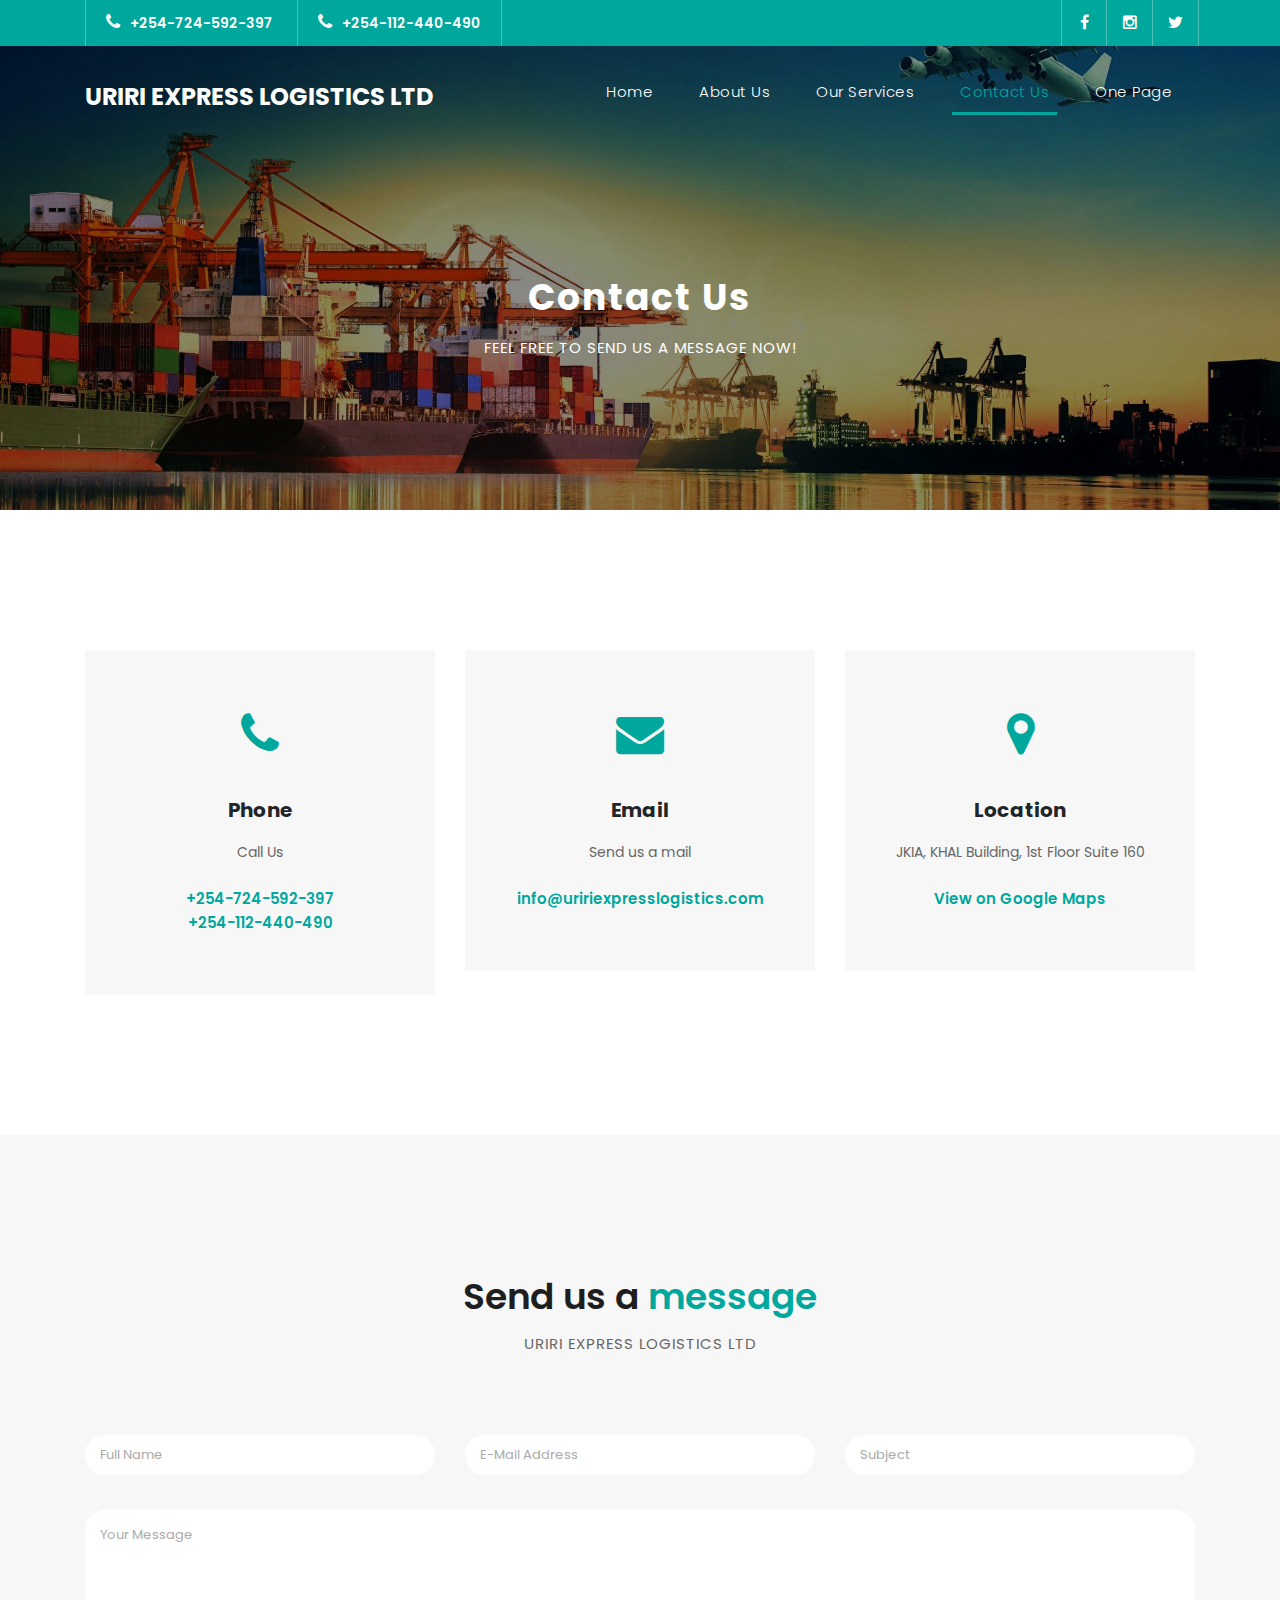
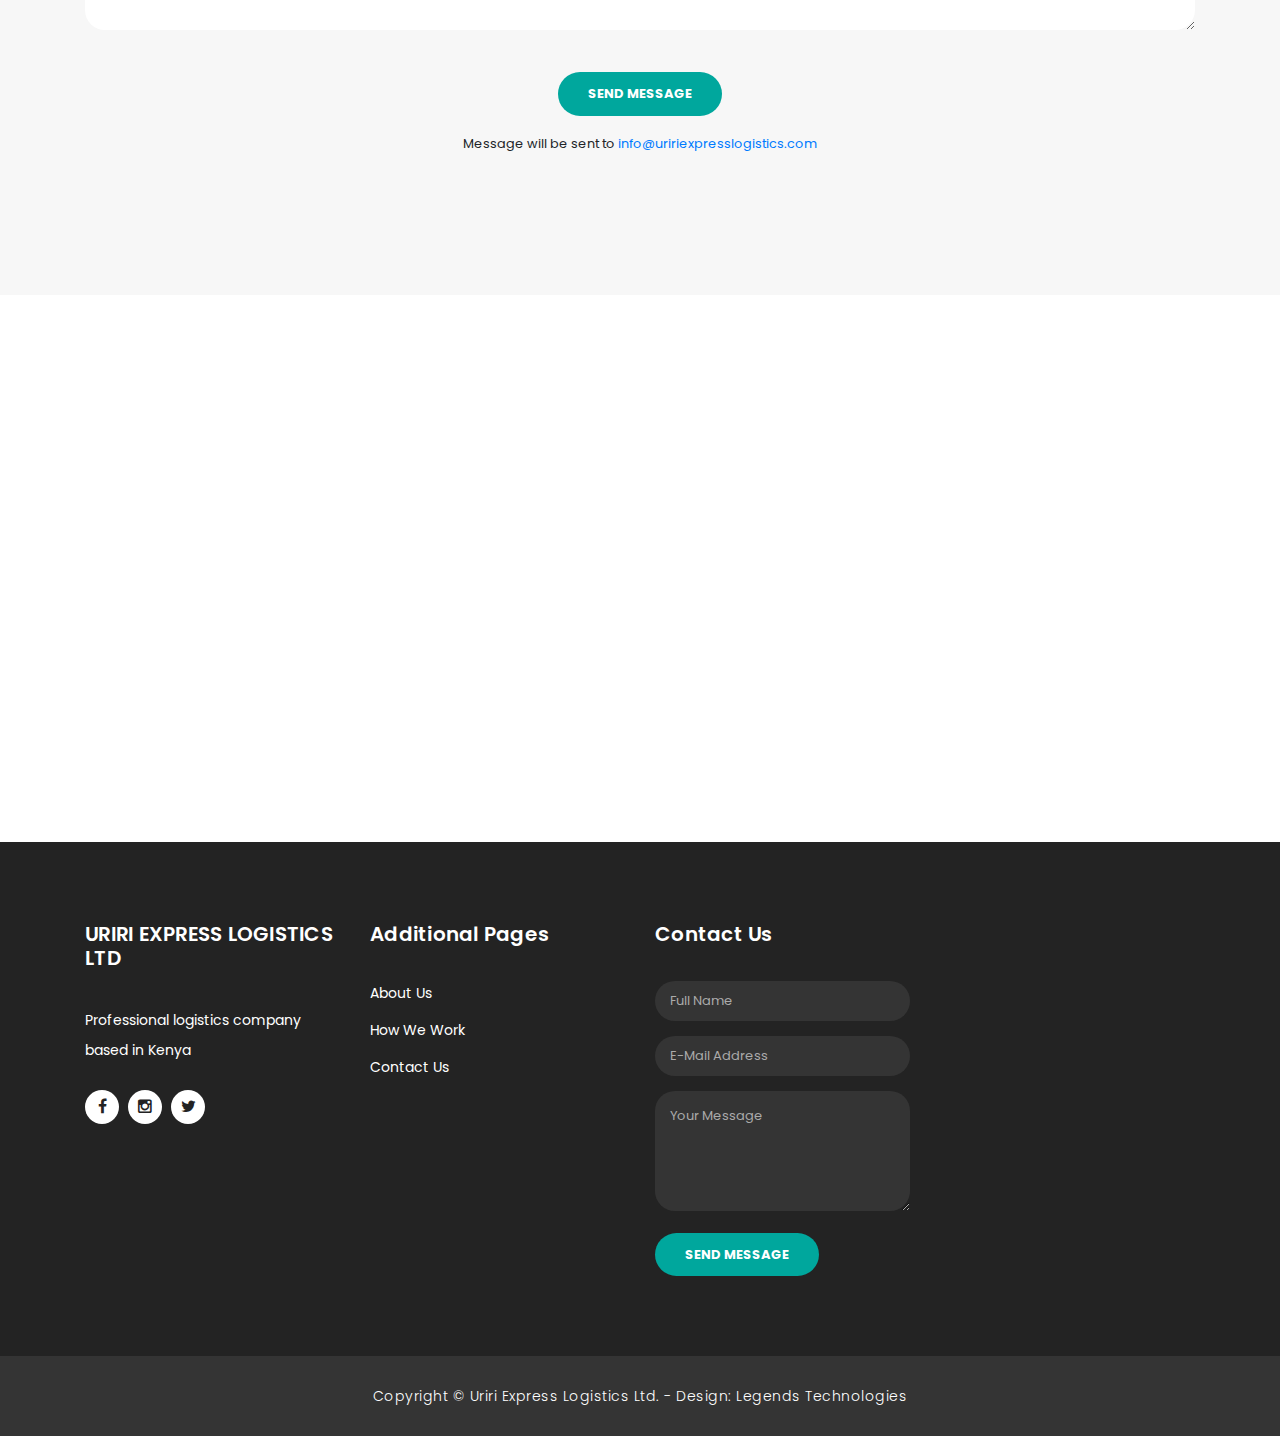
<file: contact.html>
<!DOCTYPE html>
<html lang="en">

  <head>

    <meta charset="utf-8">
    <meta name="viewport" content="width=device-width, initial-scale=1, shrink-to-fit=no">
    <meta name="description" content="">
    <meta name="author" content="TemplateMo">
    <link href="https://fonts.googleapis.com/css?family=Poppins:100,200,300,400,500,600,700,800,900&display=swap" rel="stylesheet">

    <title>Uriri Express Logistics Ltd</title>
    <link rel="icon" href="assets/images/Uriri.png" type="image/x-icon">

    <!-- Bootstrap core CSS -->
    <link href="vendor/bootstrap/css/bootstrap.min.css" rel="stylesheet">

    <!-- Additional CSS Files -->
    <link rel="stylesheet" href="assets/css/fontawesome.css">
    <link rel="stylesheet" href="assets/css/templatemo-finance-business.css">
    <link rel="stylesheet" href="assets/css/owl.css">
<!--

Finance Business TemplateMo

https://templatemo.com/tm-545-finance-business

-->
  </head>

  <body>

    <!-- ***** Preloader Start ***** -->
    <div id="preloader">
        <div class="jumper">
            <div></div>
            <div></div>
            <div></div>
        </div>
    </div>  
    <!-- ***** Preloader End ***** -->

    <!-- Header -->
    <div class="sub-header">
      <div class="container">
        <div class="row">
          <div class="col-md-8 col-xs-12">
            <ul class="left-info">
              <li><a href="tel:+254724592397"><i class="fa fa-phone"></i>+254-724-592-397</a></li>
              <li><a href="tel:+254112440490"><i class="fa fa-phone"></i>+254-112-440-490</a></li>
            </ul>
          </div>
          <div class="col-md-4">
            <ul class="right-icons">
              <li><a href="https://www.facebook.com/profile.php?id=61578390675138&rdid=ONbypGEkFWEgVqqx&share_url=https%3A%2F%2Fwww.facebook.com%2Fshare%2F14EUVZogFvz%2F#"><i class="fa fa-facebook"></i></a></li>
              <li><a href="https://www.instagram.com/uririexpresslogistics/"><i class="fa fa-instagram"></i></a></li>
              <li><a href="https://x.com/UririExpress?t=VdPKQTaAy1YX1k76EUTh7Q&s=08/"><i class="fa fa-twitter"></i></a></li>
            </ul>
          </div>
        </div>
      </div>
    </div>
    
    <header class="">
      <nav class="navbar navbar-expand-lg">
        <div class="container">
          <a class="navbar-brand" href="index.html"><h2>URIRI EXPRESS LOGISTICS LTD</h2></a>
          <button class="navbar-toggler" type="button" data-toggle="collapse" data-target="#navbarResponsive" aria-controls="navbarResponsive" aria-expanded="false" aria-label="Toggle navigation">
            <span class="navbar-toggler-icon"></span>
          </button>
          <div class="collapse navbar-collapse" id="navbarResponsive">
            <ul class="navbar-nav ml-auto">
              <li class="nav-item">
                <a class="nav-link" href="index.html">Home
                  <span class="sr-only">(current)</span>
                </a>
              </li>
              <li class="nav-item">
                <a class="nav-link" href="about.html">About Us</a>
              </li>
              <li class="nav-item">
                <a class="nav-link" href="services.html">Our Services</a>
              </li>
              <li class="nav-item active">
                <a class="nav-link" href="contact.html">Contact Us</a>
              </li>
              <li class="nav-item">
                <a class="nav-link" href="one-page.html">One Page</a>
              </li>
            </ul>
          </div>
        </div>
      </nav>
    </header>

    <!-- Page Content -->
    <div class="page-heading header-text">
      <div class="container">
        <div class="row">
          <div class="col-md-12">
            <h1>Contact Us</h1>
            <span>feel free to send us a message now!</span>
          </div>
        </div>
      </div>
    </div>

    <div class="contact-information">
      <div class="container">
        <div class="row">
          <div class="col-md-4">
            <div class="contact-item">
              <i class="fa fa-phone"></i>
              <h4>Phone</h4>
              <p>Call Us</p>
              <a href="tel:+254724592397">+254-724-592-397</a>
              <br>
              <a href="tel:+254112440490">+254-112-440-490</a>
            </div>
          </div>
          <div class="col-md-4">
            <div class="contact-item">
              <i class="fa fa-envelope"></i>
              <h4>Email</h4>
              <p>Send us a mail</p>
              <a href="mailto:info@uririexpresslogistics.com">info@uririexpresslogistics.com</a>
            </div>
          </div>
          <div class="col-md-4">
            <div class="contact-item">
              <i class="fa fa-map-marker"></i>
              <h4>Location</h4>
              <p>JKIA, KHAL Building, 1st Floor Suite 160</p>
              <a href="https://www.google.com/maps/place/1%C2%B019'59.2%22S+36%C2%B055'03.2%22E/@-1.3331131,36.914983,17z/data=!3m1!4b1!4m4!3m3!8m2!3d-1.3331131!4d36.9175579?hl=en&entry=ttu&g_ep=EgoyMDI1MDczMC4wIKXMDSoASAFQAw%3D%3D">View on Google Maps</a>
            </div>
          </div>
        </div>
      </div>
    </div>

<div class="callback-form contact-us">
  <div class="container">
    <div class="row">
      <div class="col-md-12">
        <div class="section-heading">
          <h2>Send us a <em>message</em></h2>
          <span>URIRI EXPRESS LOGISTICS LTD</span>
        </div>
      </div>
      <div class="col-md-12">
        <div class="contact-form">
          <form id="contact" action="mailto:info@uririexpresslogistics.com" method="POST" enctype="text/plain">
            <div class="row">
              <div class="col-lg-4 col-md-12 col-sm-12">
                <fieldset>
                  <input name="name" type="text" class="form-control" id="name" placeholder="Full Name" required="">
                </fieldset>
              </div>
              <div class="col-lg-4 col-md-12 col-sm-12">
                <fieldset>
                  <input name="email" type="email" class="form-control" id="email" placeholder="E-Mail Address" required="">
                </fieldset>
              </div>
              <div class="col-lg-4 col-md-12 col-sm-12">
                <fieldset>
                  <input name="subject" type="text" class="form-control" id="subject" placeholder="Subject" required="">
                </fieldset>
              </div>
              <div class="col-lg-12">
                <fieldset>
                  <textarea name="message" rows="6" class="form-control" id="message" placeholder="Your Message" required=""></textarea>
                </fieldset>
              </div>
              <div class="col-lg-12">
                <fieldset>
                  <button type="submit" id="form-submit" class="filled-button">Send Message</button>
                </fieldset>
              </div>
              <div class="col-lg-12" style="margin-top: 15px; text-align: center;">
                <small>Message will be sent to <a href="mailto:info@uririexpresslogistics.com">info@uririexpresslogistics.com</a></small>
              </div>
            </div>
          </form>
        </div>
      </div>
    </div>
  </div>
</div>

<div class="map-container" style="margin-top: 40px;">
  <iframe
    src="https://www.google.com/maps/embed?pb=!1m14!1m8!1m3!1d15955.188867174168!2d36.9175579!3d-1.3331131!3m2!1i1024!2i768!4f13.1!3m3!1m2!1s0x0%3A0x0!2zMcKwMTknNTkuMiJTIDM2wrA1NScwMy4yIkU!5e0!3m2!1sen!2ske!4v1693240802000"
    width="100%"
    height="500"
    style="border:0;"
    allowfullscreen=""
    loading="lazy"
    referrerpolicy="no-referrer-when-downgrade">
  </iframe>
</div>





    <!-- Footer Starts Here -->
    <footer>
      <div class="container">
        <div class="row">
          <div class="col-md-3 footer-item">
            <h4>URIRI EXPRESS LOGISTICS LTD</h4>
            <p>Professional logistics company based in Kenya</p>
            <ul class="social-icons">
              <li><a href="https://www.facebook.com/profile.php?id=61578390675138&rdid=ONbypGEkFWEgVqqx&share_url=https%3A%2F%2Fwww.facebook.com%2Fshare%2F14EUVZogFvz%2F#"><i class="fa fa-facebook"></i></a></li>
              <li><a href="https://www.instagram.com/uririexpresslogistics/"><i class="fa fa-instagram"></i></a></li>
              <li><a href="https://x.com/UririExpress?t=VdPKQTaAy1YX1k76EUTh7Q&s=08/"><i class="fa fa-twitter"></i></a></li>
            </ul>
          </div>
          <div class="col-md-3 footer-item">
            <h4>Additional Pages</h4>
            <ul class="menu-list">
              <li><a href="about.html">About Us</a></li>
              <li><a href="services.html">How We Work</a></li>
              <li><a href="contact.html">Contact Us</a></li>
            </ul>
          </div>
<div class="col-md-3 footer-item last-item">
  <h4>Contact Us</h4>
  <div class="contact-form">
    <form id="contact-footer" action="mailto:Info@uririexpresslogistics.com" method="POST" enctype="text/plain">
      <div class="row">
        <div class="col-lg-12 col-md-12 col-sm-12">
          <fieldset>
            <input name="name" type="text" class="form-control" id="footer-name" placeholder="Full Name" required="">
          </fieldset>
        </div>
        <div class="col-lg-12 col-md-12 col-sm-12">
          <fieldset>
            <input name="email" type="email" class="form-control" id="footer-email" placeholder="E-Mail Address" required="">
          </fieldset>
        </div>
        <div class="col-lg-12">
          <fieldset>
            <textarea name="message" rows="6" class="form-control" id="footer-message" placeholder="Your Message" required=""></textarea>
          </fieldset>
        </div>
        <div class="col-lg-12">
          <fieldset>
            <button type="submit" id="footer-form-submit" class="filled-button">Send Message</button>
          </fieldset>
        </div>
      </div>
    </form>
  </div>
</div>

    </footer>
    
    <div class="sub-footer">
      <div class="container">
        <div class="row">
          <div class="col-md-12">
            <p>Copyright &copy; Uriri Express Logistics Ltd.
            
            - Design: <a rel="nofollow noopener" href="https://Legends-technologies.vercel.app" target="_blank">Legends Technologies</a></p>
          </div>
        </div>
      </div>
    </div>

    <!-- Bootstrap core JavaScript -->
    <script src="vendor/jquery/jquery.min.js"></script>
    <script src="vendor/bootstrap/js/bootstrap.bundle.min.js"></script>

    <!-- Additional Scripts -->
    <script src="assets/js/custom.js"></script>
    <script src="assets/js/owl.js"></script>
    <script src="assets/js/slick.js"></script>
    <script src="assets/js/accordions.js"></script>

    <script language = "text/Javascript"> 
      cleared[0] = cleared[1] = cleared[2] = 0; //set a cleared flag for each field
      function clearField(t){                   //declaring the array outside of the
      if(! cleared[t.id]){                      // function makes it static and global
          cleared[t.id] = 1;  // you could use true and false, but that's more typing
          t.value='';         // with more chance of typos
          t.style.color='#fff';
          }
      }
    </script>

  </body>
</html>
</file>
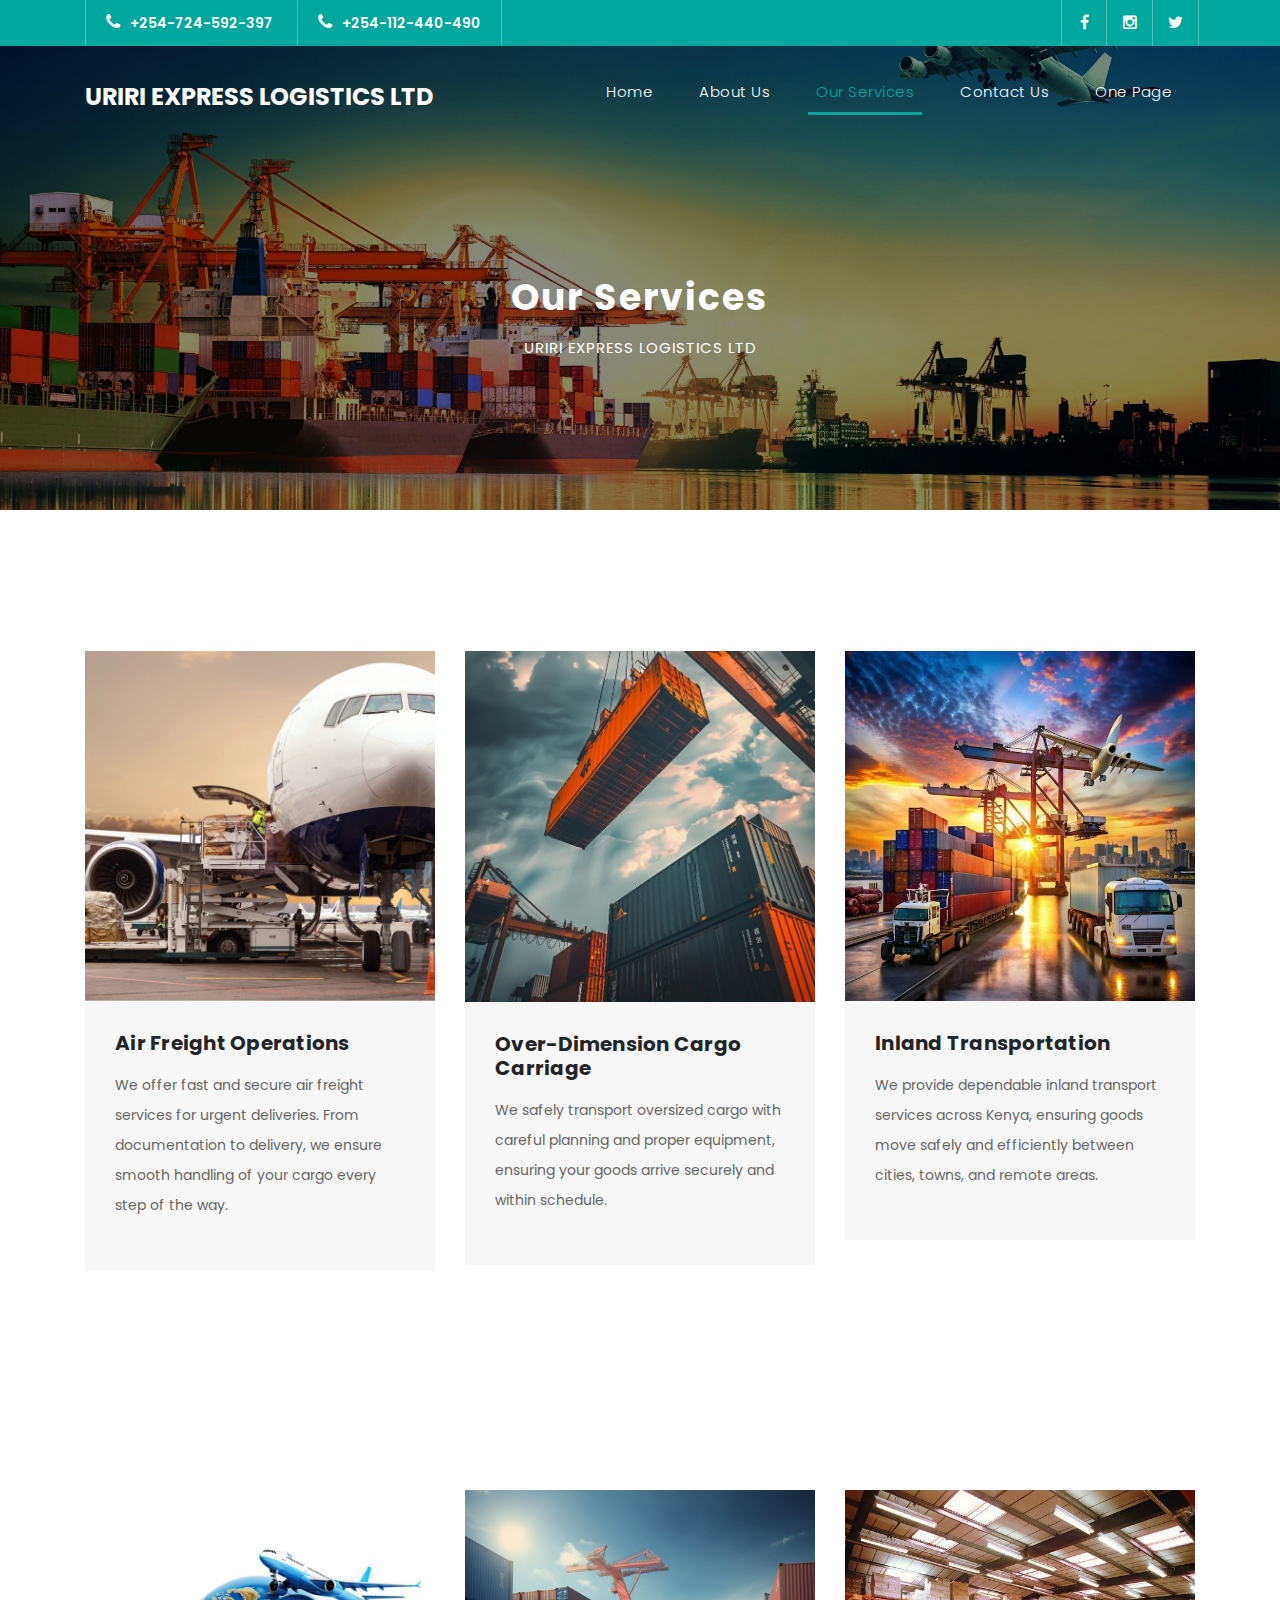
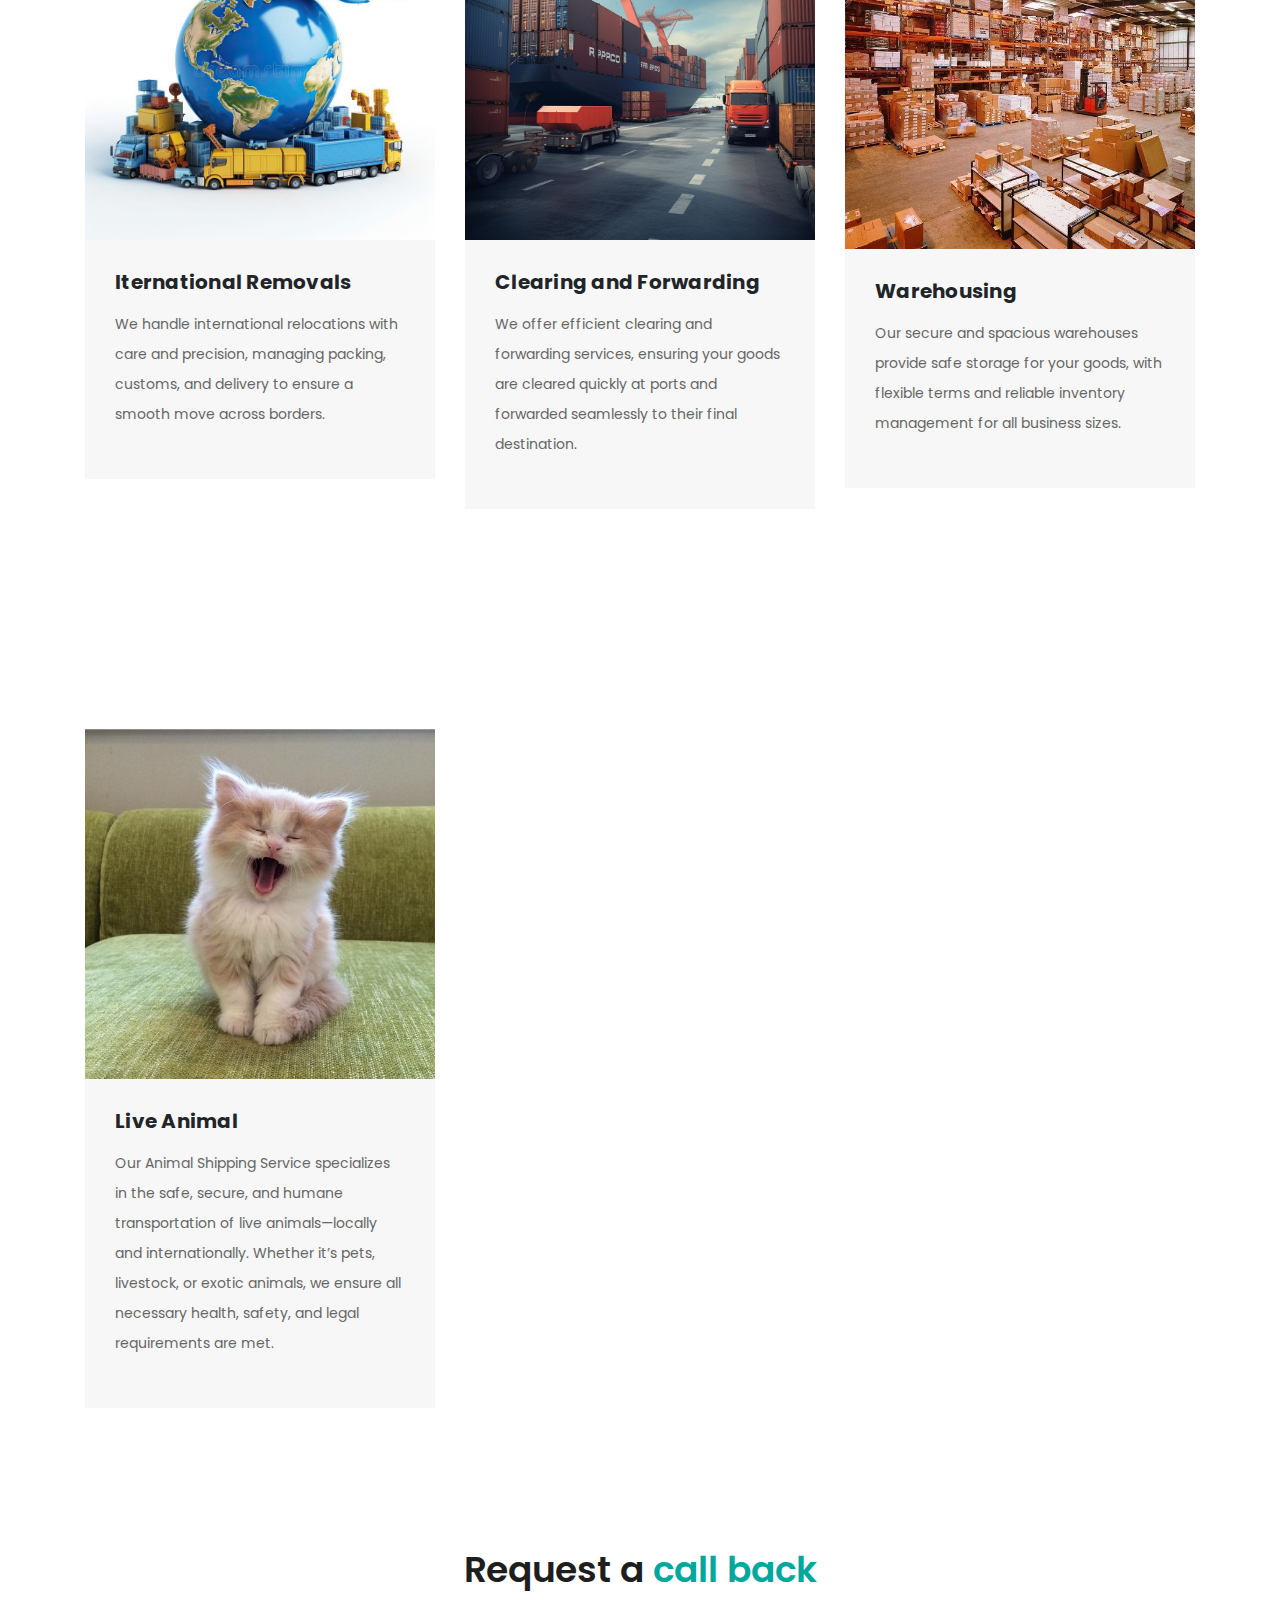
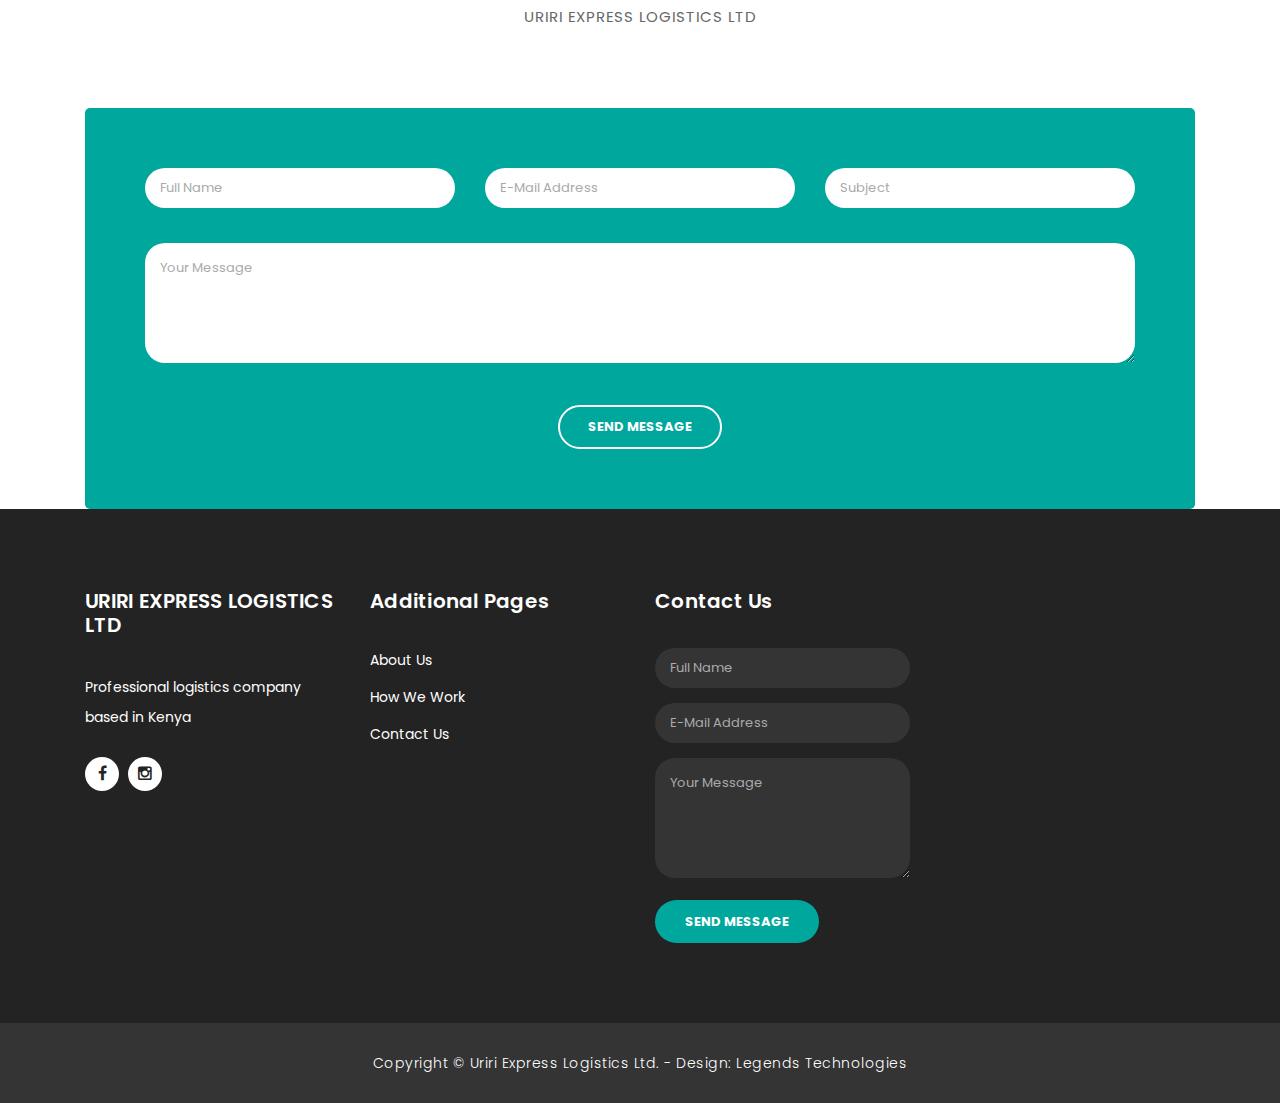
<file: services.html>
<!DOCTYPE html>
<html lang="en">

  <head>

    <meta charset="utf-8">
    <meta name="viewport" content="width=device-width, initial-scale=1, shrink-to-fit=no">
    <meta name="description" content="">
    <meta name="author" content="TemplateMo">
    <link href="https://fonts.googleapis.com/css?family=Poppins:100,200,300,400,500,600,700,800,900&display=swap" rel="stylesheet">

    <title>Uriri Express Logistics Ltd</title>
    <link rel="icon" href="assets/images/Uriri.png" type="image/x-icon">

    <!-- Bootstrap core CSS -->
    <link href="vendor/bootstrap/css/bootstrap.min.css" rel="stylesheet">

    <!-- Additional CSS Files -->
    <link rel="stylesheet" href="assets/css/fontawesome.css">
    <link rel="stylesheet" href="assets/css/templatemo-finance-business.css">
    <link rel="stylesheet" href="assets/css/owl.css">
<!--

Finance Business TemplateMo

https://templatemo.com/tm-545-finance-business

-->
  </head>

  <body>

    <!-- ***** Preloader Start ***** -->
    <div id="preloader">
        <div class="jumper">
            <div></div>
            <div></div>
            <div></div>
        </div>
    </div>  
    <!-- ***** Preloader End ***** -->

    <!-- Header -->
    <div class="sub-header">
      <div class="container">
        <div class="row">
          <div class="col-md-8 col-xs-12">
            <ul class="left-info">
              <li><a href="tel:+254724592397"><i class="fa fa-phone"></i>+254-724-592-397</a></li>
              <li><a href="tel:+254112440490"><i class="fa fa-phone"></i>+254-112-440-490</a></li>
            </ul>
          </div>
          <div class="col-md-4">
            <ul class="right-icons">
              <li><a href="https://www.facebook.com/profile.php?id=61578390675138&rdid=ONbypGEkFWEgVqqx&share_url=https%3A%2F%2Fwww.facebook.com%2Fshare%2F14EUVZogFvz%2F#"><i class="fa fa-facebook"></i></a></li>
              <li><a href="https://www.instagram.com/uririexpresslogistics/"><i class="fa fa-instagram"></i></a></li>
              <li><a href="https://x.com/UririExpress?t=VdPKQTaAy1YX1k76EUTh7Q&s=08/"><i class="fa fa-twitter"></i></a></li>
            </ul>
          </div>
        </div>
      </div>
    </div>
    
    <header class="">
      <nav class="navbar navbar-expand-lg">
        <div class="container">
          <a class="navbar-brand" href="index.html"><h2>URIRI EXPRESS LOGISTICS LTD</h2></a>
          <button class="navbar-toggler" type="button" data-toggle="collapse" data-target="#navbarResponsive" aria-controls="navbarResponsive" aria-expanded="false" aria-label="Toggle navigation">
            <span class="navbar-toggler-icon"></span>
          </button>
          <div class="collapse navbar-collapse" id="navbarResponsive">
            <ul class="navbar-nav ml-auto">
              <li class="nav-item">
                <a class="nav-link" href="index.html">Home
                  <span class="sr-only">(current)</span>
                </a>
              </li>
              <li class="nav-item">
                <a class="nav-link" href="about.html">About Us</a>
              </li>
              <li class="nav-item active">
                <a class="nav-link" href="services.html">Our Services</a>
              </li>
              <li class="nav-item">
                <a class="nav-link" href="contact.html">Contact Us</a>
              </li>
              <li class="nav-item">
                <a class="nav-link" href="one-page.html">One Page</a>
              </li>
            </ul>
          </div>
        </div>
      </nav>
    </header>

    <!-- Page Content -->
    <div class="page-heading header-text">
      <div class="container">
        <div class="row">
          <div class="col-md-12">
            <h1>Our Services</h1>
            <span>URIRI EXPRESS LOGISTICS LTD</span>
          </div>
        </div>
      </div>
    </div>

    <div class="services">
      <div class="container">
        <div class="row">
          <div class="col-md-12">
          </div>
          <div class="col-md-4">
            <div class="service-item">
              <img src="assets/images/Airfreight.jpg" alt="">
              <div class="down-content">
                <h4>Air Freight Operations</h4>
                <p>We offer fast and secure air freight services for urgent deliveries. From documentation to delivery, we ensure smooth handling of your cargo every step of the way.</p>
              </div>
            </div>
          </div>
          <div class="col-md-4">
            <div class="service-item">
              <img src="assets/images/cargo carriage.jpg" alt="">
              <div class="down-content">
                <h4>Over-Dimension Cargo Carriage</h4>
                <p>We safely transport oversized cargo with careful planning and proper equipment, ensuring your goods arrive securely and within schedule.</p>
              </div>
            </div>
          </div>
          <div class="col-md-4">
            <div class="service-item">
              <img src="assets/images/Inland transportation.jfif" alt="">
              <div class="down-content">
                <h4>Inland Transportation</h4>
                <p>We provide dependable inland transport services across Kenya, ensuring goods move safely and efficiently between cities, towns, and remote areas.</p>
              </div>
            </div>
          </div>
        </div>
      </div>
    </div>

        <div class="services">
      <div class="container">
        <div class="row">
          <div class="col-md-12">
            <div class="section-heading">
            </div>
          </div>
          <div class="col-md-4">
            <div class="service-item">
              <img src="assets/images/international removals.jpg" alt="">
              <div class="down-content">
                <h4>Iternational Removals</h4>
                <p>We handle international relocations with care and precision, managing packing, customs, and delivery to ensure a smooth move across borders.</p>
              </div>
            </div>
          </div>
          <div class="col-md-4">
            <div class="service-item">
              <img src="assets/images/clearing and forwading.jpg" alt="">
              <div class="down-content">
                <h4>Clearing and Forwarding</h4>
                <p>We offer efficient clearing and forwarding services, ensuring your goods are cleared quickly at ports and forwarded seamlessly to their final destination.</p>
              </div>
            </div>
          </div>
          <div class="col-md-4">
            <div class="service-item">
              <img src="assets/images/warehouse.jpg" alt="">
              <div class="down-content">
                <h4>Warehousing</h4>
                <p>Our secure and spacious warehouses provide safe storage for your goods, with flexible terms and reliable inventory management for all business sizes.</p>
              </div>
            </div>
          </div>
        </div>
      </div>
    </div>

        <div class="services">
      <div class="container">
        <div class="row">
          <div class="col-md-12">
            <div class="section-heading">
            </div>
          </div>
          <div class="col-md-4">
            <div class="service-item">
              <img src="assets/images/animal.jpg" alt="">
              <div class="down-content">
                <h4>Live Animal</h4>
                <p>Our Animal Shipping Service specializes in the safe, secure, and humane transportation of live animals—locally and internationally. Whether it’s pets, livestock, or exotic animals, we ensure all necessary health, safety, and legal requirements are met.</p>
              </div>
            </div>
          </div>
        </div>
      </div>
    </div>

    <div class="callback-form">
  <div class="container">
    <div class="row">
      <div class="col-md-12">
        <div class="section-heading">
          <h2>Request a <em>call back</em></h2>
          <span>URIRI EXPRESS LOGISTICS LTD</span>
        </div>
      </div>
      <div class="col-md-12">
        <div class="contact-form">
          <form id="contact" action="mailto:Info@uririexpresslogistics.com" method="POST" enctype="text/plain">
            <div class="row">
              <div class="col-lg-4 col-md-12 col-sm-12">
                <fieldset>
                  <input name="name" type="text" class="form-control" id="name" placeholder="Full Name" required="">
                </fieldset>
              </div>
              <div class="col-lg-4 col-md-12 col-sm-12">
                <fieldset>
                  <input name="email" type="email" class="form-control" id="email" placeholder="E-Mail Address" required="">
                </fieldset>
              </div>
              <div class="col-lg-4 col-md-12 col-sm-12">
                <fieldset>
                  <input name="subject" type="text" class="form-control" id="subject" placeholder="Subject" required="">
                </fieldset>
              </div>
              <div class="col-lg-12">
                <fieldset>
                  <textarea name="message" rows="6" class="form-control" id="message" placeholder="Your Message" required=""></textarea>
                </fieldset>
              </div>
              <div class="col-lg-12">
                <fieldset>
                  <button type="submit" id="form-submit" class="border-button">Send Message</button>
                </fieldset>
              </div>
            </div>
          </form>
        </div>
      </div>
    </div>
  </div>
</div>

    <!-- Footer Starts Here -->
    <footer>
      <div class="container">
        <div class="row">
          <div class="col-md-3 footer-item">
            <h4>URIRI EXPRESS LOGISTICS LTD</h4>
            <p>Professional logistics company based in Kenya</p>
            <ul class="social-icons">
              <li><a href="https://www.facebook.com/profile.php?id=61578390675138&rdid=ONbypGEkFWEgVqqx&share_url=https%3A%2F%2Fwww.facebook.com%2Fshare%2F14EUVZogFvz%2F#"><i class="fa fa-facebook"></i></a></li>
              <li><a href="https://www.instagram.com/uririexpresslogistics/"><i class="fa fa-instagram"></i></a></li>
            </ul>
          </div>
          <div class="col-md-3 footer-item">
            <h4>Additional Pages</h4>
            <ul class="menu-list">
              <li><a href="about.html">About Us</a></li>
              <li><a href="services.html">How We Work</a></li>
              <li><a href="contact.html">Contact Us</a></li>
            </ul>
          </div>
<div class="col-md-3 footer-item last-item">
  <h4>Contact Us</h4>
  <div class="contact-form">
    <form id="contact-footer" action="mailto:Info@uririexpresslogistics.com" method="POST" enctype="text/plain">
      <div class="row">
        <div class="col-lg-12 col-md-12 col-sm-12">
          <fieldset>
            <input name="name" type="text" class="form-control" id="footer-name" placeholder="Full Name" required="">
          </fieldset>
        </div>
        <div class="col-lg-12 col-md-12 col-sm-12">
          <fieldset>
            <input name="email" type="email" class="form-control" id="footer-email" placeholder="E-Mail Address" required="">
          </fieldset>
        </div>
        <div class="col-lg-12">
          <fieldset>
            <textarea name="message" rows="6" class="form-control" id="footer-message" placeholder="Your Message" required=""></textarea>
          </fieldset>
        </div>
        <div class="col-lg-12">
          <fieldset>
            <button type="submit" id="footer-form-submit" class="filled-button">Send Message</button>
          </fieldset>
        </div>
      </div>
    </form>
  </div>
</div>

    </footer>
    
    <div class="sub-footer">
      <div class="container">
        <div class="row">
          <div class="col-md-12">
            <p>Copyright &copy; Uriri Express Logistics Ltd.
            
            - Design: <a rel="nofollow noopener" href="https://Legends-technologies.vercel.app" target="_blank">Legends Technologies</a></p>
          </div>
        </div>
      </div>
    </div>

    <!-- Bootstrap core JavaScript -->
    <script src="vendor/jquery/jquery.min.js"></script>
    <script src="vendor/bootstrap/js/bootstrap.bundle.min.js"></script>

    <!-- Additional Scripts -->
    <script src="assets/js/custom.js"></script>
    <script src="assets/js/owl.js"></script>
    <script src="assets/js/slick.js"></script>
    <script src="assets/js/accordions.js"></script>

    <script language = "text/Javascript"> 
      cleared[0] = cleared[1] = cleared[2] = 0; //set a cleared flag for each field
      function clearField(t){                   //declaring the array outside of the
      if(! cleared[t.id]){                      // function makes it static and global
          cleared[t.id] = 1;  // you could use true and false, but that's more typing
          t.value='';         // with more chance of typos
          t.style.color='#fff';
          }
      }
    </script>

  </body>
</html>
</file>
<file: assets/css/templatemo-finance-business.css>
/* 

TemplateMo - Finance Business

https://templatemo.com/tm-545-finance-business

*/

body {
  font-family: 'Poppins', sans-serif;
  overflow-x: hidden;
  text-rendering: optimizeLegibility;
  -webkit-font-smoothing: antialiased;
  -moz-osx-font-smoothing: grayscale;
}
p {
	margin-bottom: 0px;
	font-size: 14px;
	color: #666666;
	line-height: 30px;
}
a {
	text-decoration: none!important;
}
ul {
	padding: 0;
	margin: 0;
	list-style: none;
}

h1,h2,h3,h4,h5,h6 {
	margin: 0px;
}

a.filled-button {
	background-color: #00A79D;
	color: #fff;
	font-size: 13px;
	text-transform: uppercase;
	font-weight: 700;
	padding: 12px 30px;
	border-radius: 30px;
	display: inline-block;
	transition: all 0.3s;
}

a.filled-button:hover {
	background-color: #fff;
	color: #00A79D;
}

a.border-button {
	background-color: transparent;
	color: #fff;
	border: 2px solid #fff;
	font-size: 13px;
	text-transform: uppercase;
	font-weight: 700;
	padding: 10px 28px;
	border-radius: 30px;
	display: inline-block;
	transition: all 0.3s;
}

a.border-button:hover {
	background-color: #fff;
	color: #00A79D;
}

.section-heading {
	text-align: center;
	margin-bottom: 80px;
}

.section-heading h2 {
	font-size: 36px;
	font-weight: 600;
	color: #1e1e1e;
}

.section-heading em {
	font-style: normal;
	color: #00A79D;
}

.section-heading span {
	display: block;
	margin-top: 15px;
	text-transform: uppercase;
	font-size: 15px;
	color: #666;
	letter-spacing: 1px;
}

#preloader {
  overflow: hidden;
  background: #00A79D;
  left: 0;
  right: 0;
  top: 0;
  bottom: 0;
  position: fixed;
  z-index: 9999999;
  color: #fff;
}

#preloader .jumper {
  left: 0;
  top: 0;
  right: 0;
  bottom: 0;
  display: block;
  position: absolute;
  margin: auto;
  width: 50px;
  height: 50px;
}

#preloader .jumper > div {
  background-color: #fff;
  width: 10px;
  height: 10px;
  border-radius: 100%;
  -webkit-animation-fill-mode: both;
  animation-fill-mode: both;
  position: absolute;
  opacity: 0;
  width: 50px;
  height: 50px;
  -webkit-animation: jumper 1s 0s linear infinite;
  animation: jumper 1s 0s linear infinite;
}

#preloader .jumper > div:nth-child(2) {
  -webkit-animation-delay: 0.33333s;
  animation-delay: 0.33333s;
}

#preloader .jumper > div:nth-child(3) {
  -webkit-animation-delay: 0.66666s;
  animation-delay: 0.66666s;
}

@-webkit-keyframes jumper {
  0% {
    opacity: 0;
    -webkit-transform: scale(0);
    transform: scale(0);
  }
  5% {
    opacity: 1;
  }
  100% {
    -webkit-transform: scale(1);
    transform: scale(1);
    opacity: 0;
  }
}

@keyframes jumper {
  0% {
    opacity: 0;
    -webkit-transform: scale(0);
    transform: scale(0);
  }
  5% {
    opacity: 1;
  }
  100% {
    opacity: 0;
  }
}

/* Sub Header Style */

.sub-header {
	background-color: #00A79D;
	height: 46px;
	line-height: 46px;
}

.sub-header ul li {
	display: inline-block;
}

.sub-header ul.left-info li {
	border-left: 1px solid rgba(250,250,250,0.3);
	padding: 0px 20px;
}

.sub-header ul.left-info li:last-child {
	border-right: 1px solid rgba(250,250,250,0.3);
}

.sub-header ul.left-info li i {
	margin-right: 10px;
	font-size: 18px;
}

.sub-header ul.left-info li a {
	color: #fff;
	font-size: 14px;
	font-weight: 600;
}

.sub-header ul.right-icons {
	float: right;
}

.sub-header ul.right-icons li {
	margin-right: -4px;
	width: 46px;
	display: inline-block;
	text-align: center;
	border-right: 1px solid rgba(250,250,250,0.3);
}

.sub-header ul.right-icons li:first-child {
	border-left: 1px solid rgba(250,250,250,0.3);
}

.sub-header ul.right-icons li a {
	color: #fff;
	transition: all 0.3s;
}

.sub-header ul.right-icons li a:hover {
	opacity: 0.75;
}



/* Header Style */
header {
	position: absolute;
	z-index: 99999;
	width: 100%;
	background-color: transparent!important;
	height: 80px;
	-webkit-transition: all 0.3s ease-in-out 0s;
    -moz-transition: all 0.3s ease-in-out 0s;
    -o-transition: all 0.3s ease-in-out 0s;
    transition: all 0.3s ease-in-out 0s;
}
header .navbar {
	padding: 20px 0px;
}
.background-header .navbar {
	padding: 10px 0px;
}
.background-header {
	top: 0;
	position: fixed;
	background-color: #fff!important;
	box-shadow: 0px 1px 10px rgba(0,0,0,0.1);
}
.background-header .navbar-brand h2 {
	color: #00A79D!important;
}
.background-header .navbar-nav a.nav-link {
	color: #1e1e1e!important;
}
.background-header .navbar-nav .nav-link:hover,
.background-header .navbar-nav .active>.nav-link,
.background-header .navbar-nav .nav-link.current,
.background-header .navbar-nav .nav-link.show,
.background-header .navbar-nav .show>.nav-link {
	color: #00A79D!important;
}
.navbar .navbar-brand {
	float: 	left;
	margin-top: 12px;
	outline: none;
}
.navbar .navbar-brand h2 {
	color: #fff;
	text-transform: uppercase;
	font-size: 24px;
	font-weight: 700;
	-webkit-transition: all .3s ease 0s;
    -moz-transition: all .3s ease 0s;
    -o-transition: all .3s ease 0s;
    transition: all .3s ease 0s;
}
.navbar .navbar-brand h2 em {
	font-style: normal;
	font-size: 16px;
}
#navbarResponsive {
	z-index: 999;
}
.navbar-collapse {
	text-align: center;
}
.navbar .navbar-nav .nav-item {
	margin: 0px 15px;
}
.navbar .navbar-nav a.nav-link {
	text-transform: capitalize;
	font-size: 15px;
	font-weight: 300;
	letter-spacing: 0.5px;
	color: #fff;
	transition: all 0.5s;
	margin-top: 5px;
}
.navbar .navbar-nav .nav-link:hover,
.navbar .navbar-nav .active>.nav-link,
.navbar .navbar-nav .nav-link.current,
.navbar .navbar-nav .nav-link.show,
.navbar .navbar-nav .show>.nav-link {
	color: #00A79D;
	border-bottom: 3px solid #00A79D;
}
.navbar .navbar-toggler-icon {
	background-image: none;
}
.navbar .navbar-toggler {
	border-color: #fff;
	background-color: #fff;	
	height: 36px;
	outline: none;
	border-radius: 0px;
	position: absolute;
	right: 30px;
	top: 20px;
}
.navbar .navbar-toggler-icon:after {
	content: '\f0c9';
	color: #00A79D;
	font-size: 18px;
	line-height: 26px;
	font-family: 'FontAwesome';
}



/* Banner Style */

.img-fill{
  width: 100%;
  display: block;
  overflow: hidden;
  position: relative;
  text-align: center
}

.img-fill img {
  min-height: 100%;
  min-width: 100%;
  position: relative;
  display: inline-block;
  max-width: none;
}

*,
*:before,
*:after {
  -webkit-box-sizing: border-box;
  box-sizing: border-box;
  -webkit-font-smoothing: antialiased;
  -moz-osx-font-smoothing: grayscale;
}

.Grid1k {
  padding: 0 15px;
  max-width: 1200px;
  margin: auto;
}

.blocks-box,
.slick-slider {
  margin: 0;
  padding: 0!important;
}

.slick-slide {
  float: left;
  padding: 0;
}

.Modern-Slider .item .img-fill {
	background-size: cover;
	background-position: center center;
	background-repeat: no-repeat;
	height:95vh;
}

.Modern-Slider .item-1 .img-fill {
	background-image: url(../images/Log1.jpg);
}

.Modern-Slider .item-2 .img-fill {
	background-image: url(../images/log2.jpg);
}

.Modern-Slider .item-3 .img-fill {
	background-image: url(../images/log3.jpg);
}

.Modern-Slider .NextArrow{
  position:absolute;
  top:50%;
  right:30px;
  border:0 none;
  background-color: transparent;
  text-align:center;
  font-size: 36px;
  font-family: 'FontAwesome';
  color:#FFF;
  z-index:5;
  outline: none;
  cursor: pointer;
}

.Modern-Slider .NextArrow:before{
  content:'\f105';
}

.Modern-Slider .PrevArrow {
  position:absolute;
  top:50%;
  left:30px;
  border:0 none;
  background-color: transparent;
  text-align:center;
  font-size: 36px;
  font-family: 'FontAwesome';
  color:#FFF;
  z-index:5;
  outline: none;
  cursor: pointer;
}

.Modern-Slider .PrevArrow:before{
  content:'\f104';
}

ul.slick-dots {
  display: none!important;
}

.Modern-Slider .text-content {
	text-align: left;
  	width: 75%;
  	position: absolute;
  	top: 50%;
  	left: 50%;
  	transform: translate(-50%, -50%);
}

.Modern-Slider .item h6 {
  margin-bottom: 15px;
  font-size: 22px;
  text-transform: uppercase;
  font-weight: 700;
  letter-spacing: 1px;
  color:#00A79D;
  animation:fadeOutRight 1s both;
}

.Modern-Slider .item h4 {
  margin-bottom: 30px;
  text-transform: uppercase;
  font-size: 44px;
  font-weight: 700;
  letter-spacing: 2.5px;
  color:#FFF;
  overflow:hidden;
  animation:fadeOutLeft 1s both;
}

.Modern-Slider .item p {
	max-width: 570px;
	color: #fff;
	font-size: 15px;
	font-weight: 400;
	line-height: 30px;
	margin-bottom: 40px;
}

.Modern-Slider .item a {
  margin: 0 5px;
}

.Modern-Slider .item.slick-active h6{
  animation:fadeInDown 1s both 1s;
}

.Modern-Slider .item.slick-active h4{
  animation:fadeInLeft 1s both 1.5s;
}

.Modern-Slider .item.slick-active{
  animation:Slick-FastSwipeIn 1s both;
}

.Modern-Slider .buttons {
  position: relative;
}

.Modern-Slider {background:#000;}


/* ==== Slick Slider Css Ruls === */
.slick-slider{position:relative;display:block;-webkit-user-select:none;-moz-user-select:none;-ms-user-select:none;user-select:none;-webkit-touch-callout:none;-khtml-user-select:none;-ms-touch-action:pan-y;touch-action:pan-y;-webkit-tap-highlight-color:transparent}
.slick-list{position:relative;display:block;overflow:hidden;margin:0;padding:0}
.slick-list:focus{outline:none}.slick-list.dragging{cursor:hand}
.slick-slider .slick-track,.slick-slider .slick-list{-webkit-transform:translate3d(0,0,0);-ms-transform:translate3d(0,0,0);transform:translate3d(0,0,0)}
.slick-track{position:relative;top:0;left:0;display:block}
.slick-track:before,.slick-track:after{display:table;content:''}.slick-track:after{clear:both}
.slick-loading .slick-track{visibility:hidden}
.slick-slide{display:none;float:left /* If RTL Make This Right */ ;height:100%;min-height:1px}
.slick-slide.dragging img{pointer-events:none}
.slick-initialized .slick-slide{display:block}
.slick-loading .slick-slide{visibility:hidden}
.slick-vertical .slick-slide{display:block;height:auto;border:1px solid transparent}




/* Request Form */

.request-form {
	background-color: #00A79D;
	padding: 40px 0px;
	color: #fff;
}

.request-form h4 {
	font-size: 22px;
	font-weight: 600;
}

.request-form span {
	font-size: 15px;
	font-weight: 400;
	display: inline-block;
	margin-top: 10px;
}

.request-form a.border-button {
	margin-top: 12px;
	float: right;
}




/* Services */

.services {
	margin-top: 140px;
}

.service-item img {
	width: 100%;
	overflow: hidden;
}

.service-item .down-content {
	background-color: #f7f7f7;
	padding: 30px;
}

.service-item .down-content h4 {
	font-size: 20px;
	font-weight: 700;
	letter-spacing: 0.25px;
	margin-bottom: 15px;
}

.service-item .down-content p {
	margin-bottom: 20px;
}



/* Fun Facts */

.fun-facts {
	margin-top: 140px;
	background-image: url(../images/fun-facts-bg.jpg);
	background-position: center center;
	background-repeat: no-repeat;
	background-size: cover;
	background-attachment: fixed;
	padding: 140px 0px;
	color: #fff;
}

.fun-facts span {
	text-transform: uppercase;
	font-size: 15px;
	color: #fff;
	letter-spacing: 1px;
	margin-bottom: 10px;
	display: block;
}

.fun-facts h2 {
	font-size: 36px;
	font-weight: 600;
	margin-bottom: 35px;
}

.fun-facts em {
	font-style: normal;
	color: #00A79D;
}

.fun-facts p {
	color: #fff;
	margin-bottom: 40px;
}

.fun-facts .left-content {
	margin-right: 45px;
}

.count-area-content {
	text-align: center;
	background-color: rgba(250,250,250,0.1);
	padding: 25px 30px 35px 30px;
	margin: 15px 0px;
}

.count-digit {
    margin: 5px 0px;
    color: #00A79D;
    font-weight: 700;
    font-size: 36px;
}
.count-title {
    font-size: 20px;
    font-weight: 600;
    color: #fff;
    letter-spacing: 0.5px;
}



/* More Info */

.more-info {
	margin-top: 140px;
}

.more-info .left-image img {
	width: 100%;
	overflow: hidden;
}

.more-info .more-info-content {
	background-color: #f7f7f7;
}

.about-info .more-info-content {
	background-color: transparent;
}

.about-info .right-content {
	padding: 0px!important;
	margin-right: 30px;
}

.more-info .right-content {
	padding: 45px 45px 45px 30px;
}

.more-info .right-content span {
	text-transform: uppercase;
	font-size: 15px;
	color: #666;
	letter-spacing: 1px;
	margin-bottom: 10px;
	display: block;
}

.more-info .right-content h2 {
	font-size: 36px;
	font-weight: 600;
	margin-bottom: 35px;
}

.more-info .right-content em {
	font-style: normal;
	color: #00A79D;
}

.more-info .right-content p {
	margin-bottom: 30px;
}


/* Testimonials Style */

.about-testimonials {
	margin-top: 0px!important;
}

.testimonials {
	margin-top: 140px;
	background-color: #f7f7f7;
	padding: 140px 0px;
}
.testimonial-item .inner-content {
	text-align: center;
	background-color: #fff;	
	padding: 30px;
	border-radius: 5px;
}
.testimonial-item p {
	font-size: 14px;
	font-weight: 400;
}
.testimonial-item h4 {
	font-size: 19px;
	font-weight: 700;
	color: #1e1e1e;
	letter-spacing: 0.5px;
	margin-bottom: 0px;
}
.testimonial-item span {
	display: inline-block;
	margin-top: 8px;
	font-weight: 600;
	font-size: 14px;
	color: #00A79D;
}
.testimonial-item img {
	max-width: 60px;
	border-radius: 50%;
	margin: 25px auto 0px auto;
}




/* Call Back Style */

.callback-services {
	border-top: 1px solid #eee;
	padding-top: 140px;
}

.contact-us {
	background-color: #f7f7f7;
	padding: 140px 0px;
}

.contact-us .contact-form {
	background-color: transparent!important;
	padding: 0!important;
}

.callback-form {
	margin-top: 140px;
}

.callback-form .contact-form {
	background-color: #00A79D;
	padding: 60px;
	border-radius: 5px;
	text-align: center;
}

.callback-form .contact-form input {
	border-radius: 20px;
	height: 40px;
	line-height: 40px;
	display: inline-block;
	padding: 0px 15px;
	color: #6a6a6a;
	font-size: 13px;
	text-transform: none;
	box-shadow: none;
	border: none;
	margin-bottom: 35px;
}

.callback-form .contact-form input:focus {
	outline: none;
	box-shadow: none;
	border: none;
}

.callback-form .contact-form textarea {
	border-radius: 20px;
	height: 120px;
	max-height: 200px;
	min-height: 120px;
	display: inline-block;
	padding: 15px;
	color: #6a6a6a;
	font-size: 13px;
	text-transform: none;
	box-shadow: none;
	border: none;
	margin-bottom: 35px;
}

.callback-form .contact-form textarea:focus {
	outline: none;
	box-shadow: none;
	border: none;
}

.callback-form .contact-form ::-webkit-input-placeholder { /* Edge */
  color: #aaa;
}
.callback-form .contact-form :-ms-input-placeholder { /* Internet Explorer 10-11 */
  color: #aaa;
}
.callback-form .contact-form ::placeholder {
  color: #aaa;
}

.callback-form .contact-form button.border-button {
	background-color: transparent;
	color: #fff;
	border: 2px solid #fff;
	font-size: 13px;
	text-transform: uppercase;
	font-weight: 700;
	padding: 10px 28px;
	border-radius: 30px;
	display: inline-block;
	transition: all 0.3s;
	outline: none;
	box-shadow: none;
	text-shadow: none;
	cursor: pointer;
}

.callback-form .contact-form button.border-button:hover {
	background-color: #fff;
	color: #00A79D;
}

.contact-us .contact-form button.filled-button {
	background-color: #00A79D;
	color: #fff;
	border: none;
	font-size: 13px;
	text-transform: uppercase;
	font-weight: 700;
	padding: 12px 30px;
	border-radius: 30px;
	display: inline-block;
	transition: all 0.3s;
	outline: none;
	box-shadow: none;
	text-shadow: none;
	cursor: pointer;
}

.contact-us .contact-form button.filled-button:hover {
	background-color: #fff;
	color: #00A79D;
}



/* Partners Style */

.contact-partners {
	margin-top: -8px!important;
}

.partners {
	margin-top: 140px;
	background-color: #f7f7f7;
	padding: 60px 0px;
}

.partners .owl-item {
	text-align: center;
	cursor: pointer;
}

.partners .partner-item img {
	max-width: 156px;
	margin: auto;
}



/* Footer Style */

footer {
	background-color: #232323;
	padding: 80px 0px;
	color: #fff;
}

footer h4 {
	color: #fff;
	font-size: 20px;
	font-weight: 600;
	letter-spacing: 0.25px;
	margin-bottom: 35px;
}
footer p {
	color: #fff;
}

footer ul.social-icons {
	margin-top: 25px;
}

footer ul.social-icons li {
	display: inline-block;
	margin-right: 5px;
}

footer ul.social-icons li:last-child {
	margin-right: 0px;
}

footer ul.social-icons li a {
	width: 34px;
	height: 34px;
	display: inline-block;
	line-height: 34px;
	text-align: center;
	background-color: #fff;
	color: #232323;
	border-radius: 50%;
	transition: all 0.3s;
}

footer ul.social-icons li a:hover {
	background-color: #00A79D;
}

footer ul.menu-list li {
	margin-bottom: 13px;
}

footer ul.menu-list li:last-child {
	margin-bottom: 0px;
}

footer ul.menu-list li a {
	font-size: 14px;
	color: #fff;
	transition: all 0.3s;
}

footer ul.menu-list li a:hover {
	color: #00A79D;
}

footer .contact-form input {
	border-radius: 20px;
	height: 40px;
	line-height: 40px;
	display: inline-block;
	padding: 0px 15px;
	color: #aaa!important;
	background-color: #343434;
	font-size: 13px;
	text-transform: none;
	box-shadow: none;
	border: none;
	margin-bottom: 15px;
}

footer .contact-form input:focus {
	outline: none;
	box-shadow: none;
	border: none;
	background-color: #343434;
}

footer .contact-form textarea {
	border-radius: 20px;
	height: 120px;
	max-height: 200px;
	min-height: 120px;
	display: inline-block;
	padding: 15px;
	color: #aaa!important;
	background-color: #343434;
	font-size: 13px;
	text-transform: none;
	box-shadow: none;
	border: none;
	margin-bottom: 15px;
}

footer .contact-form textarea:focus {
	outline: none;
	box-shadow: none;
	border: none;
	background-color: #343434;
}

footer .contact-form ::-webkit-input-placeholder { /* Edge */
  color: #aaa;
}
footer .contact-form :-ms-input-placeholder { /* Internet Explorer 10-11 */
  color: #aaa;
}
footer .contact-form ::placeholder {
  color: #aaa;
}

footer .contact-form button.filled-button {
	background-color: transparent;
	color: #fff;
	background-color: #00A79D;
	border: none;
	font-size: 13px;
	text-transform: uppercase;
	font-weight: 700;
	padding: 12px 30px;
	border-radius: 30px;
	display: inline-block;
	transition: all 0.3s;
	outline: none;
	box-shadow: none;
	text-shadow: none;
	cursor: pointer;
}

footer .contact-form button.filled-button:hover {
	background-color: #fff;
	color: #00A79D;
}



/* Sub-footer Style */

.sub-footer {
	background-color: #343434;
	text-align: center;
	padding: 25px 0px;
}

.sub-footer p {
	color: #fff;
	font-weight: 300;
	letter-spacing: 0.5px;
}

.sub-footer a {
	color: #fff;
}


.page-heading {
	text-align: center;
	background-image: url(../images/Log1.jpg);
	background-position: center center;
	background-repeat: no-repeat;
	background-size: cover;
	padding: 230px 0px 150px 0px;
	color: #fff;
}

.page-heading h1 {
	text-transform: capitalize;
	font-size: 36px;
	font-weight: 700;
	letter-spacing: 2px;
	margin-bottom: 18px;
}

.page-heading span {
	font-size: 15px;
	text-transform: uppercase;
	letter-spacing: 1px;
	color: #fff;
	display: block;
}


/* team */

.team {
	background-color: #f7f7f7;
	margin-top: 140px;
	margin-bottom: -140px;
	padding: 120px 0px;
}

.team-item img {
	width: 100%;
	overflow: hidden;
}

.team-item .down-content {
	background-color: #fff;
	padding: 30px;
}

.team-item .down-content h4 {
	font-size: 20px;
	font-weight: 700;
	letter-spacing: 0.25px;
	margin-bottom: 10px;
}

.team-item .down-content span {
	color: #00A79D;
	font-weight: 600;
	font-size: 14px;
	display: block;
	margin-bottom: 15px;
}

.team-item .down-content p {
	margin-bottom: 20px;
}


/* Single Service */

.single-services {
	margin-top: 140px;
}

#tabs ul {
  margin: 0;
  padding: 0;
}
#tabs ul li {
  margin-bottom: 10px;
  display: inline-block;
  width: 100%;
}
#tabs ul li:last-child {
  margin-bottom: 0px;
}
#tabs ul li a {
	text-transform: capitalize;
	width: 100%;
	padding: 30px 30px;
	display: inline-block;
	background-color: #00A79D;
  	font-size: 20px;
  	color: #121212;
  	letter-spacing: 0.5px;
  	font-weight: 700;
  	transition: all 0.3s;
}
#tabs ul li a i {
	float: right;
	margin-top: 5px;
}
#tabs ul .ui-tabs-active span {
  background: #faf5b2;
  border: #faf5b2;
  line-height: 90px;
  border-bottom: none;
}
#tabs ul .ui-tabs-active a {
  color: #fff;
}
#tabs ul .ui-tabs-active span {
  color: #1e1e1e;
}
.tabs-content {
	margin-left: 30px;
  text-align: left;
  display: inline-block;
  transition: all 0.3s;
}
.tabs-content img {
	max-width: 100%;
	overflow: hidden;
}
.tabs-content h4 {
	font-size: 20px;
	font-weight: 700;
	letter-spacing: 0.25px;
	margin-bottom: 15px;
	margin-top: 30px;
}
.tabs-content p {
  font-size: 14px;
  color: #7a7a7a;
  margin-bottom: 0px;
}



/* Contact Information */

.contact-information {
	margin-top: 140px;
}

.contact-information .contact-item {
	padding: 60px 30px;
	background-color: #f7f7f7;
	text-align: center;
}

.contact-information .contact-item i {
	color: #00A79D;
	font-size: 48px;
	margin-bottom: 40px;
}

.contact-information .contact-item h4 {
	font-size: 20px;
	font-weight: 700;
	letter-spacing: 0.25px;
	margin-bottom: 15px;
}

.contact-information .contact-item p {
	margin-bottom: 20px;
}

.contact-information .contact-item a {
	font-weight: 600;
	color: #00A79D;
	font-size: 15px;
}




/* Responsive Style */
@media (max-width: 768px) {
	.sub-header {
		display: none;
	}
	.Modern-Slider .item h6 {
	  margin-bottom: 15px;
	  font-size: 18px;
	}
	.Modern-Slider .item h4 {
	  margin-bottom: 25px;
	  font-size: 28px;
	  line-height: 36px;
	  letter-spacing: 1px;
	}
	.Modern-Slider .item p {
		max-width: 570px;
		line-height: 25px;
		margin-bottom: 30px;
	}
	.Modern-Slider .NextArrow{
	  right:5px;
	}
	.Modern-Slider .PrevArrow {
	  left:5px;
	}
	.request-form {
		text-align: center;
	}
	.request-form a.border-button {
		float: none;
		margin-top: 30px;
	}
	.services .service-item {
		margin-bottom: 30px;
	}
	.fun-facts .left-content {
		margin-right: 0px;
		margin-bottom: 30px;
	}
	.more-info .right-content  {
		padding: 30px;
	}
	footer {
		padding: 80px 0px 20px 0px;
	}
	footer .footer-item {
		border-bottom: 1px solid #343434;
		margin-bottom: 30px;
		padding-bottom: 30px;
	}
	footer .last-item {
		border-bottom: none;
	}
	.about-info .right-content {
		margin-right: 0px;
		margin-bottom: 30px;
	}
	.team .team-item {
		margin-bottom: 30px;
	}
	.tabs-content {
		margin-left: 0px;
		margin-top: 30px;
	}
	.contact-item {
		margin-bottom: 30px;
	}
}

@media (max-width: 992px) {
	.navbar .navbar-brand {
		position: absolute;
		left: 30px;
		top: 10px;
	}
	.navbar .navbar-brand {
		width: auto;
	}
	.navbar:after {
		display: none;
	}
	#navbarResponsive {
	    z-index: 99999;
	    position: absolute;
	    top: 80px;
	    left: 0;
	    width: 100%;
	    text-align: center;
	    background-color: #fff;
	    box-shadow: 0px 10px 10px rgba(0,0,0,0.1);
	}
	.navbar .navbar-nav .nav-item {
		border-bottom: 1px solid #eee;
	}
	.navbar .navbar-nav .nav-item:last-child {
		border-bottom: none;
	}
	.navbar .navbar-nav a.nav-link {
		padding: 15px 0px;
		color: #1e1e1e!important;
	}
	.navbar .navbar-nav .nav-link:hover,
	.navbar .navbar-nav .active>.nav-link,
	.navbar .navbar-nav .nav-link.current,
	.navbar .navbar-nav .nav-link.show,
	.navbar .navbar-nav .show>.nav-link {
		color: #00A79D!important;
		border-bottom: none!important;
	}
}
</file>
